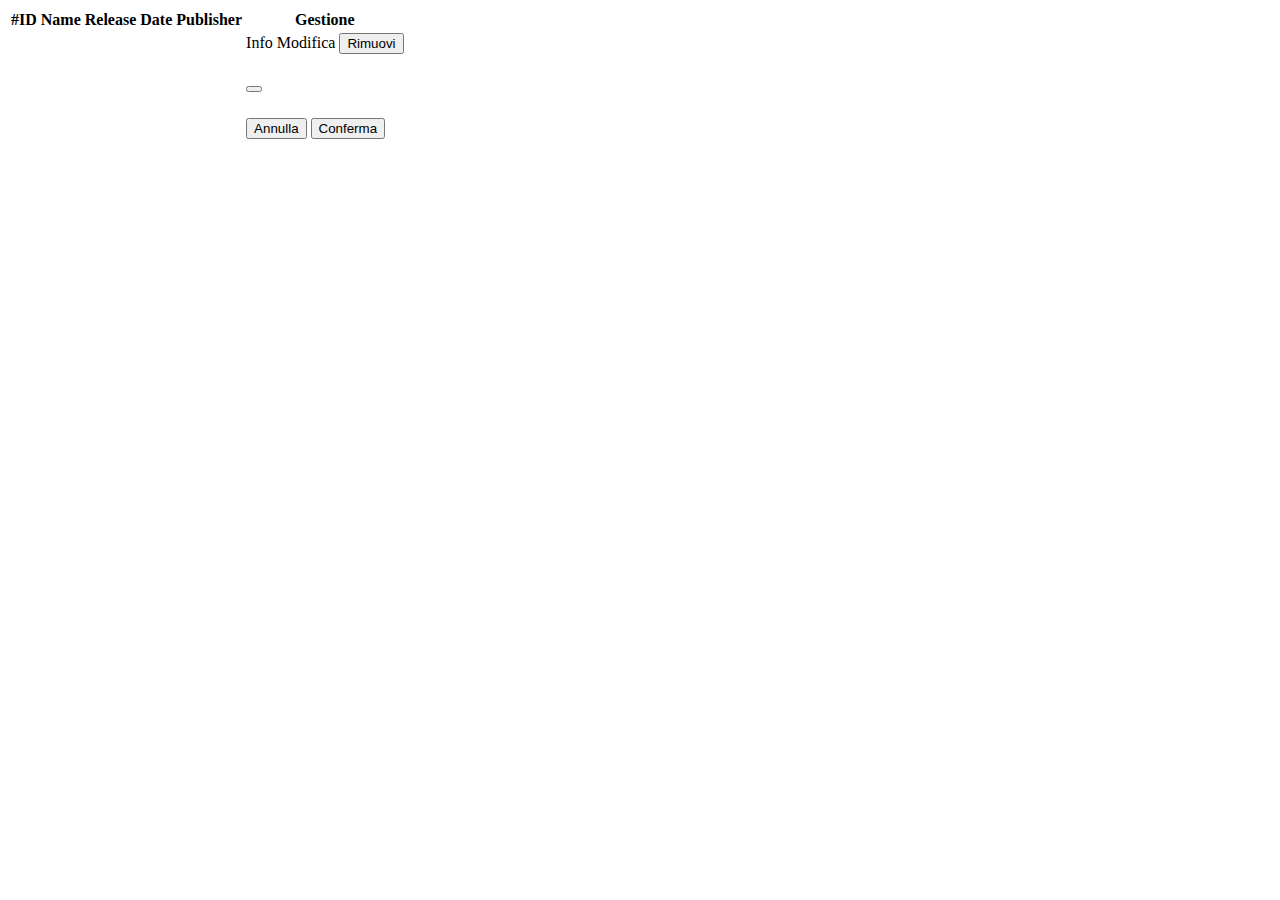
<file: src/main/resources/templates/consoles/index.html>
<!DOCTYPE html>
<html lang="en" xmlns:th="http://www.thymeleaf.org">
  <head>
    <th:block
      th:replace="~{ fragments/head :: generic-head(Consoles) }"
    ></th:block>
  </head>
  <body>
    <th:block th:replace="~{ fragments/header :: header-frag('consoles') }"></th:block>
    <main class="container">
      <table class="table">
        <thead>
          <tr>
            <th scope="col">#ID</th>
            <th scope="col">Name</th>
            <th scope="col">Release Date</th>
            <th scope="col">Publisher</th>
            <th scope="col">Gestione</th>
          </tr>
        </thead>
        <tbody>
          <tr th:each="console : ${consoles}">
            <th th:text="${console.id}"></th>
            <td th:text="${console.consoleName}"></td>
            <td th:text="${#temporals.format(console.releaseDate, 'dd/MM/yyyy')}"></td>
            <td th:text="${console.publisher}"></td>
            <td>
              <a class="btn btn-info" th:href="@{|/consoles/${console.id}|}" role="button">Info</a>
              <a class="btn btn-warning" th:href="@{|/consoles/edit/${console.id}|}" role="button">Modifica</a>
              <button
                class="btn btn-danger"
                type="button"
                data-bs-toggle="modal"
                th:data-bs-target="'#delete-modal-' + ${console.id}"
              >
                Rimuovi
              </button>

              <!-- Modal -->
              <div
                class="modal fade"
                th:id="'delete-modal-' + ${console.id}"
                tabindex="-1"
              >
                <div class="modal-dialog modal-dialog-centered">
                  <div class="modal-content">
                    <form th:action="@{|/consoles/delete/${console.id}|}" method="post">
                      <div class="modal-header">
                        <h1
                          class="modal-title fs-5"
                          th:text="|Rimozione di ${console.consoleName}|"
                        ></h1>
                        <button
                          type="button"
                          class="btn-close"
                          data-bs-dismiss="modal"
                          aria-label="Close"
                        ></button>
                      </div>
                      <div class="modal-body">
                        <h6
                          th:text="|Confermi di voler rimuovere ${console.consoleName} con id: ${console.id}|"
                        ></h6>
                      </div>
                      <div class="modal-footer">
                        <button
                          type="button"
                          class="btn btn-secondary"
                          data-bs-dismiss="modal"
                        >
                          Annulla
                        </button>
                        <button class="btn btn-primary" type="submit">Conferma</button>
                      </div>
                    </form>
                  </div>
                </div>
              </div>
            </ul>
          </td>
          </tr>
        </tbody>
      </table>

      <h5 th:text="|Consoles registrate: ${consoles.size} |"></h5>
    </main>
    <th:block th:replace="~{ fragments/header :: bootstrapJS }"></th:block>
  </body>
</html>
</file>
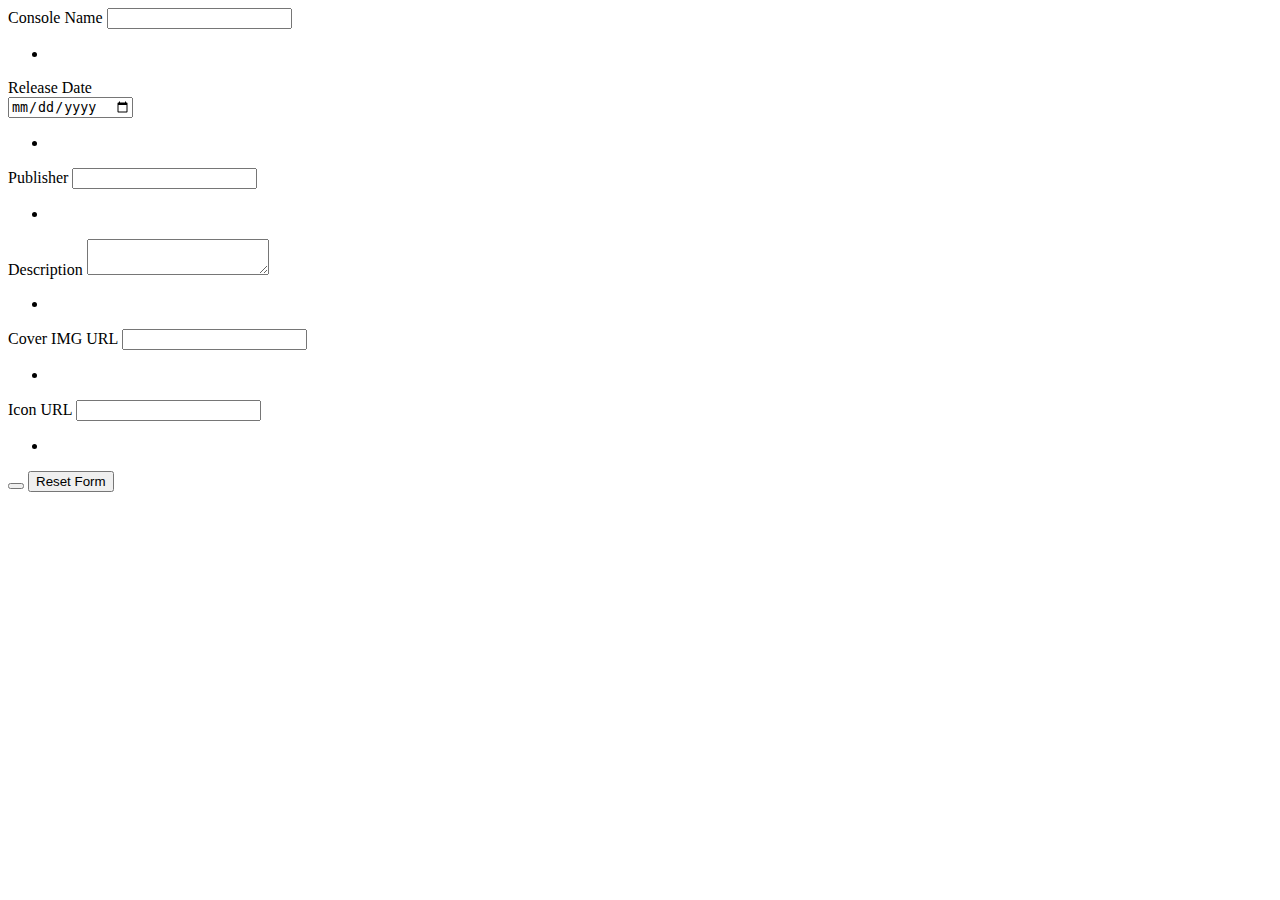
<file: src/main/resources/templates/consoles/create-or-edit.html>
<!DOCTYPE html>
<html lang="en" xmlns:th="http://www.thymeleaf.org">
  <head>
    <th:block
      th:replace="~{ fragments/head :: generic-head('Aggiungi Console') }"
    ></th:block>
  </head>
  <body>
    <th:block th:replace="~{ fragments/header :: header-frag }"></th:block>
    <main class="container" th:object="${console}">
      <form
        th:action="${edit} ? @{|/consoles/edit/*{id}|} : @{/consoles/create}"
        method="post"
        class="mt-5"
        id="console-form"
      >
        <input type="hidden" th:field="*{id}" />
        <div class="mb-3">
          <label for="consoleName" class="form-label">Console Name</label>
          <input
            type="text"
            class="form-control"
            id="consoleName"
            th:field="*{consoleName}"
            th:errorClass="is-invalid"
          />
          <div
            th:if="${#fields.hasErrors('consoleName')}"
            class="invalid-feedback"
          >
            <ul>
              <li
                th:each="err : ${#fields.errors('consoleName')}"
                th:text="${err}"
              ></li>
            </ul>
          </div>
        </div>
        <div class="mb-3">
          <label for="releaseDate" class="form-label">Release Date</label>
          <div class="input-group">
            <input
              type="date"
              class="form-control"
              id="releaseDate"
              th:field="*{releaseDate}"
              th:errorClass="is-invalid"
            />
            <div
              th:if="${#fields.hasErrors('releaseDate')}"
              class="invalid-feedback"
            >
              <ul>
                <li
                  th:each="err : ${#fields.errors('releaseDate')}"
                  th:text="${err}"
                ></li>
              </ul>
            </div>
          </div>
        </div>
        <div class="mb-3">
          <label for="publisher" class="form-label">Publisher</label>
          <input
            type="text"
            class="form-control"
            id="publisher"
            th:field="*{publisher}"
            th:errorClass="is-invalid"
          />
          <div
            th:if="${#fields.hasErrors('publisher')}"
            class="invalid-feedback"
          >
            <ul>
              <li
                th:each="err : ${#fields.errors('publisher')}"
                th:text="${err}"
              ></li>
            </ul>
          </div>
        </div>
        <div class="mb-3">
          <label for="description" class="form-label">Description</label>
          <textarea
            class="form-control"
            aria-label="With textarea"
            id="description"
            th:field="*{description}"
            th:errorClass="is-invalid"
          ></textarea>
          <div
            th:if="${#fields.hasErrors('description')}"
            class="invalid-feedback"
          >
            <ul>
              <li
                th:each="err : ${#fields.errors('description')}"
                th:text="${err}"
              ></li>
            </ul>
          </div>
        </div>
        <div class="mb-3">
          <label for="coverUrl" class="form-label">Cover IMG URL</label>
          <input
            type="text"
            class="form-control"
            aria-describedby="basic-addon3 basic-addon4"
            id="coverUrl"
            th:field="*{coverUrl}"
            th:errorClass="is-invalid"
          />
          <div
            th:if="${#fields.hasErrors('coverUrl')}"
            class="invalid-feedback"
          >
            <ul>
              <li
                th:each="err : ${#fields.errors('coverUrl')}"
                th:text="${err}"
              ></li>
            </ul>
          </div>
        </div>
        <div class="mb-3">
          <label for="coverUrl" class="form-label">Icon URL</label>
          <input
            type="text"
            class="form-control"
            aria-describedby="basic-addon3 basic-addon4"
            id="smallIconUrl"
            th:field="*{smallIconUrl}"
            th:errorClass="is-invalid"
          />
          <div
            th:if="${#fields.hasErrors('smallIconUrl')}"
            class="invalid-feedback"
          >
            <ul>
              <li
                th:each="err : ${#fields.errors('smallIconUrl')}"
                th:text="${err}"
              ></li>
            </ul>
          </div>
        </div>
        <button
          type="submit"
          class="btn btn-primary"
          th:text="${edit} ? 'Modifica Console' : 'Aggiungi Console'"
        ></button>
        <button type="reset" class="btn btn-warning">Reset Form</button>
      </form>
    </main>
    <th:block th:replace="~{ fragments/header :: bootstrapJS }"></th:block>
  </body>
</html>
</file>
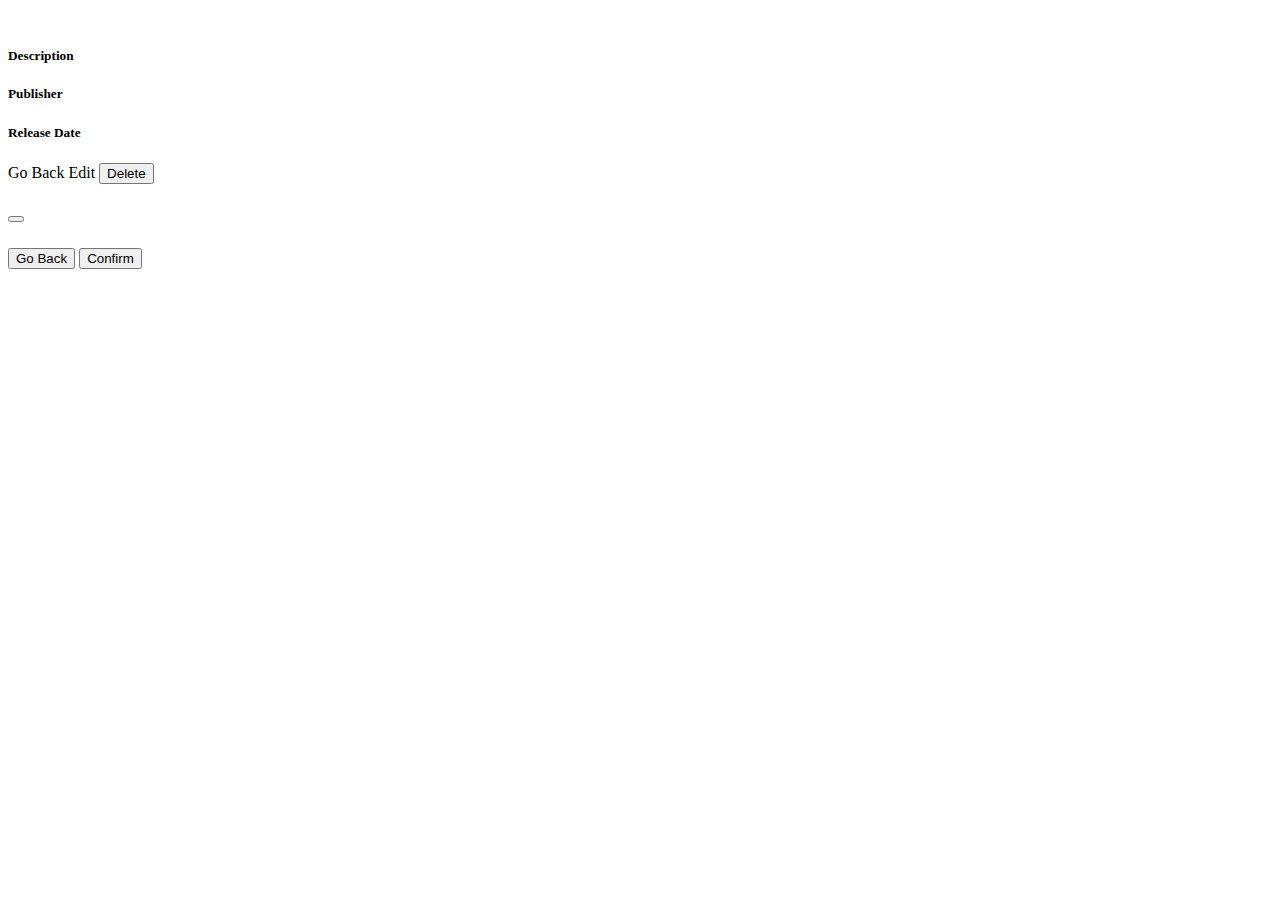
<file: src/main/resources/templates/consoles/show.html>
<!DOCTYPE html>
<html lang="en" xmlns:th="http://www.thymeleaf.org">
  <head>
    <th:block
      th:replace="~{ fragments/head :: generic-head(${console.consoleName}) }"
    ></th:block>
  </head>
  <body>
    <th:block
      th:replace="~{ fragments/header :: header-frag('consoles') }"
    ></th:block>
    <main class="container" th:object="${console}">
      <div class="row mt-5 align-items-stretch">
        <!-- Colonna sinistra -->
        <div class="col-12 col-md-3 mb-5">
          <img
            th:src="*{coverUrl}"
            class="img-fluid mh-100 w-100 object-fit-cover"
            alt=""
          />
        </div>

        <!-- Colonna destra -->
        <div class="col-12 col-md-9">
          <div class="card h-100">
            <h5 class="card-header" th:text="*{consoleName}"></h5>
            <div class="card-body d-flex flex-column">
              <h5 class="card-title">Description</h5>
              <p
                th:if="${console.description != null and !console.description.isEmpty()}"
                th:text="${console.description}"
              ></p>
              <p
                th:unless="${console.description != null and !console.description.isEmpty()}"
                th:text="'Descrizione assente'"
              ></p>
              <h5 class="card-title">Publisher</h5>
              <p class="card-text" th:text="*{publisher}"></p>
              <h5 class="card-title">Release Date</h5>
              <p
                class="card-text"
                th:text="${#temporals.format(console.releaseDate, 'dd/MM/yyyy')}"
              ></p>
              <div class="mt-auto">
                <a th:href="@{/consoles}" class="btn btn-primary">Go Back</a>
                <a
                  class="btn btn-warning"
                  th:href="@{|/consoles/edit/${console.id}|}"
                  role="button"
                  >Edit</a
                >
                <button
                  class="btn btn-danger"
                  type="button"
                  data-bs-toggle="modal"
                  th:data-bs-target="'#delete-modal-' + ${console.id}"
                >
                  Delete
                </button>

                <!-- Modal -->
                <div
                  class="modal fade"
                  th:id="'delete-modal-' + ${console.id}"
                  tabindex="-1"
                >
                  <div class="modal-dialog modal-dialog-centered">
                    <div class="modal-content">
                      <form th:action="@{|/consoles/delete/232|}" method="post">
                        <div class="modal-header">
                          <h1
                            class="modal-title fs-5"
                            th:text="|Deleting ${console.consoleName}|"
                          ></h1>
                          <button
                            type="button"
                            class="btn-close"
                            data-bs-dismiss="modal"
                            aria-label="Close"
                          ></button>
                        </div>
                        <div class="modal-body">
                          <h6
                            th:text="|Do you want to remove ${console.consoleName} with id: ${console.id}|"
                          ></h6>
                        </div>
                        <div class="modal-footer">
                          <button
                            type="button"
                            class="btn btn-secondary"
                            data-bs-dismiss="modal"
                          >
                            Go Back
                          </button>
                          <button class="btn btn-primary" type="submit">
                            Confirm
                          </button>
                        </div>
                      </form>
                    </div>
                  </div>
                </div>
              </div>
            </div>
          </div>
        </div>
      </div>
    </main>
    <th:block th:replace="~{ fragments/header :: bootstrapJS }"></th:block>
  </body>
</html>
</file>
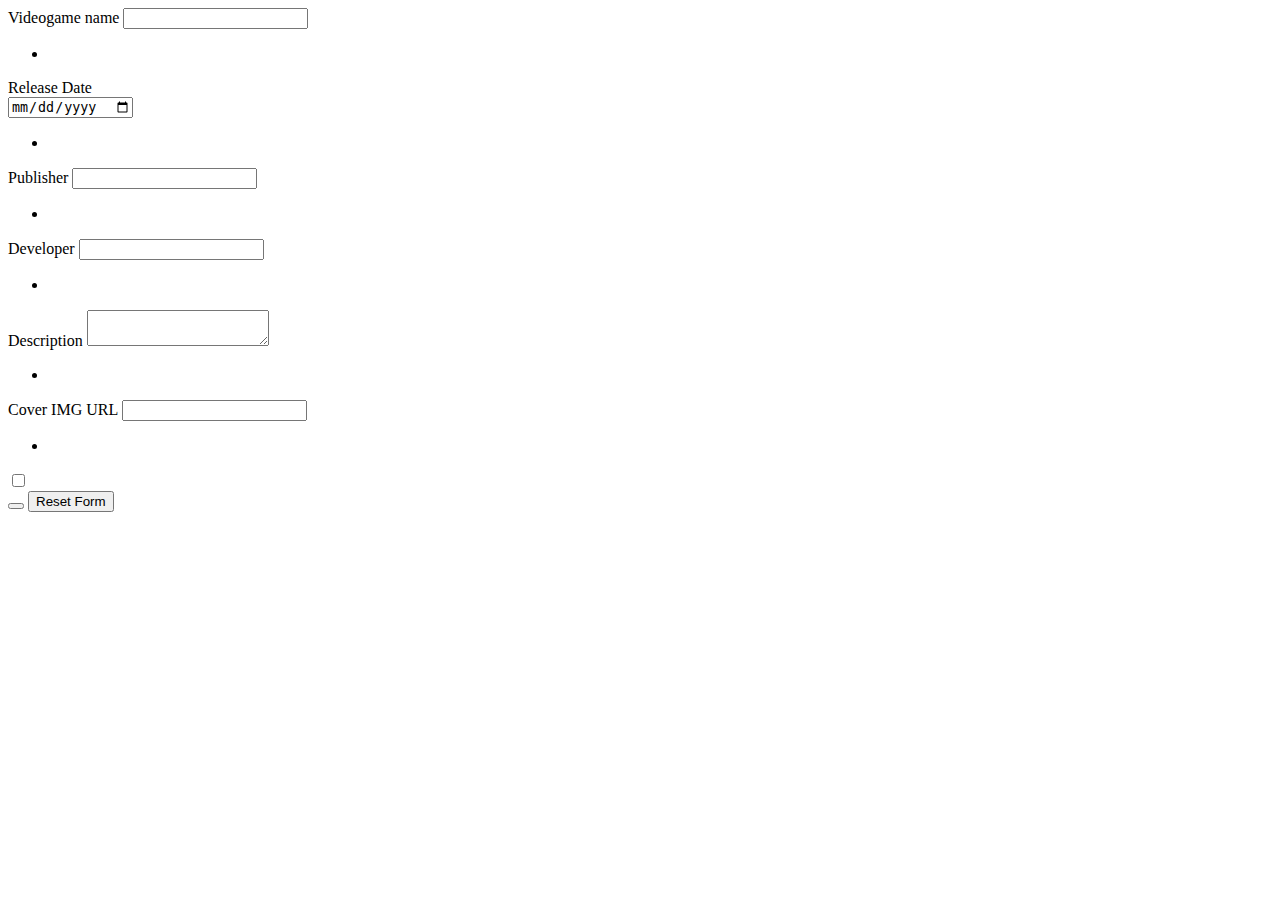
<file: src/main/resources/templates/videogames/create-or-edit.html>
<!DOCTYPE html>
<html lang="en" xmlns:th="http://www.thymeleaf.org">
  <head>
    <th:block
      th:replace="~{ fragments/head :: generic-head(${edit} ? 'Modifica Videogame' : 'Aggiungi Videogame') }"
    ></th:block>
  </head>
  <body>
    <th:block
      th:replace="~{ fragments/header :: header-frag('videogames') }"
    ></th:block>
    <main class="container" th:object="${videogame}">
      <form
        th:action="${edit} ? @{|/videogames/edit/*{id}|} : @{/videogames/create}"
        method="post"
        class="mt-5"
        id="videogame-form"
      >
        <input type="hidden" th:field="*{id}" />
        <div class="mb-3">
          <label for="vgName" class="form-label">Videogame name</label>
          <input
            type="text"
            class="form-control"
            id="vgName"
            th:field="*{vgName}"
            th:errorClass="is-invalid"
          />
          <div th:if="${#fields.hasErrors('vgName')}" class="invalid-feedback">
            <ul>
              <li
                th:each="err : ${#fields.errors('vgName')}"
                th:text="${err}"
              ></li>
            </ul>
          </div>
        </div>
        <div class="mb-3">
          <label for="publicationDate" class="form-label">Release Date</label>
          <div class="input-group">
            <input
              type="date"
              class="form-control"
              id="publicationDate"
              th:field="*{publicationDate}"
              th:errorClass="is-invalid"
            />
            <div
              th:if="${#fields.hasErrors('publicationDate')}"
              class="invalid-feedback"
            >
              <ul>
                <li
                  th:each="err : ${#fields.errors('publicationDate')}"
                  th:text="${err}"
                ></li>
              </ul>
            </div>
          </div>
        </div>
        <div class="mb-3">
          <label for="publisher" class="form-label">Publisher</label>
          <input
            type="text"
            class="form-control"
            id="publisher"
            th:field="*{publisher}"
            th:errorClass="is-invalid"
          />
          <div
            th:if="${#fields.hasErrors('publisher')}"
            class="invalid-feedback"
          >
            <ul>
              <li
                th:each="err : ${#fields.errors('publisher')}"
                th:text="${err}"
              ></li>
            </ul>
          </div>
        </div>
        <div class="mb-3">
          <label for="developer" class="form-label">Developer</label>
          <input
            type="text"
            class="form-control"
            aria-label="Amount (to the nearest dollar)"
            id="developer"
            th:field="*{developer}"
            th:errorClass="is-invalid"
          />
          <div
            th:if="${#fields.hasErrors('developer')}"
            class="invalid-feedback"
          >
            <ul>
              <li
                th:each="err : ${#fields.errors('developer')}"
                th:text="${err}"
              ></li>
            </ul>
          </div>
        </div>
        <div class="mb-3">
          <label for="description" class="form-label">Description</label>
          <textarea
            class="form-control"
            aria-label="With textarea"
            id="description"
            th:field="*{description}"
            th:errorClass="is-invalid"
          ></textarea>
          <div
            th:if="${#fields.hasErrors('description')}"
            class="invalid-feedback"
          >
            <ul>
              <li
                th:each="err : ${#fields.errors('description')}"
                th:text="${err}"
              ></li>
            </ul>
          </div>
        </div>
        <div class="mb-3">
          <label for="coverUrl" class="form-label">Cover IMG URL</label>
          <input
            type="text"
            class="form-control"
            aria-describedby="basic-addon3 basic-addon4"
            id="coverUrl"
            th:field="*{coverUrl}"
            th:errorClass="is-invalid"
          />
          <div
            th:if="${#fields.hasErrors('coverUrl')}"
            class="invalid-feedback"
          >
            <ul>
              <li
                th:each="err : ${#fields.errors('coverUrl')}"
                th:text="${err}"
              ></li>
            </ul>
          </div>
        </div>
        <div>
          <div class="col-md-4 mb-3 w-100 d-flex flex-wrap">
            <div
              class="form-check form-switch mb-2 w-25"
              th:each="console : ${consoles}"
            >
              <input
                class="form-check-input"
                type="checkbox"
                role="switch"
                th:value="${console.id}"
                th:id="|console-${console.id}|"
                th:field="*{consoles}"
              />
              <label
                class="form-check-label"
                for="switchCheckDefault"
                th:text="${console.consoleName}"
              ></label>
            </div>
          </div>
        </div>
        <button
          type="submit"
          class="btn btn-primary"
          th:text="${edit} ? 'Edit Videogame' : 'Add Videogame'"
        ></button>
        <button type="reset" class="btn btn-warning">Reset Form</button>
      </form>
    </main>
    <th:block th:replace="~{ fragments/header :: bootstrapJS }"></th:block>
  </body>
</html>
</file>
